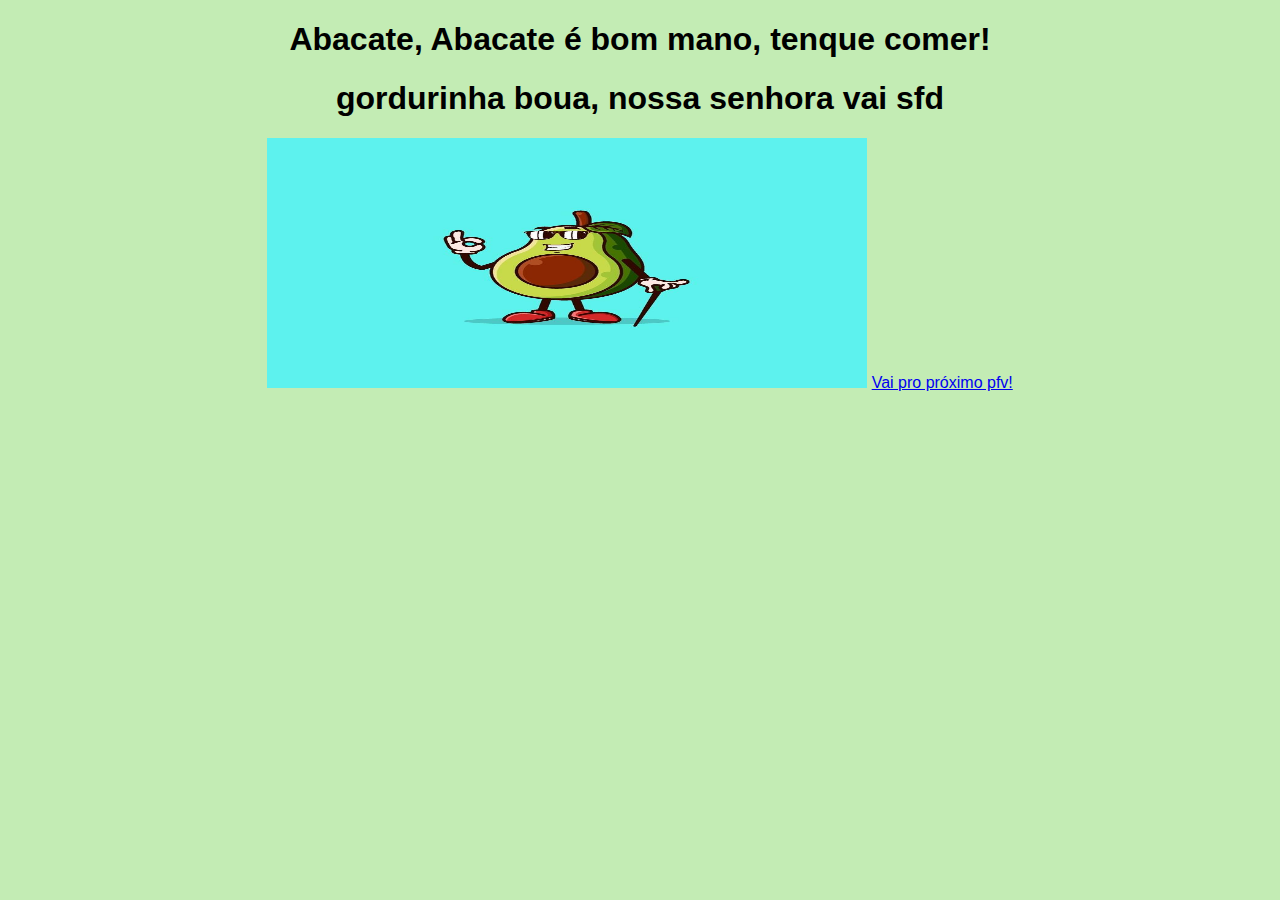
<file: index.html>
<!DOCTYPE html>
<html lang="en">
<head>
    <meta charset="UTF-8">
    <meta name="viewport" content="width=device-width, initial-scale=1.0">
    <title>Abacate é mt BOM!!!</title>
    <link rel="stylesheet" href="style.css">

</head>
<body>
    
<h1>Abacate, Abacate é bom mano, tenque comer!</h1>
<h1>gordurinha boua, nossa senhora vai sfd</h1>

<img src="2294083-personagem-abacate-fofo-com-gesto-legal-e-oculos-de-sol-gratis-vetor.jpg" height="250" width="600">
<a href="segundo.html">Vai pro próximo pfv!</a>


</body>
</html>
</file>
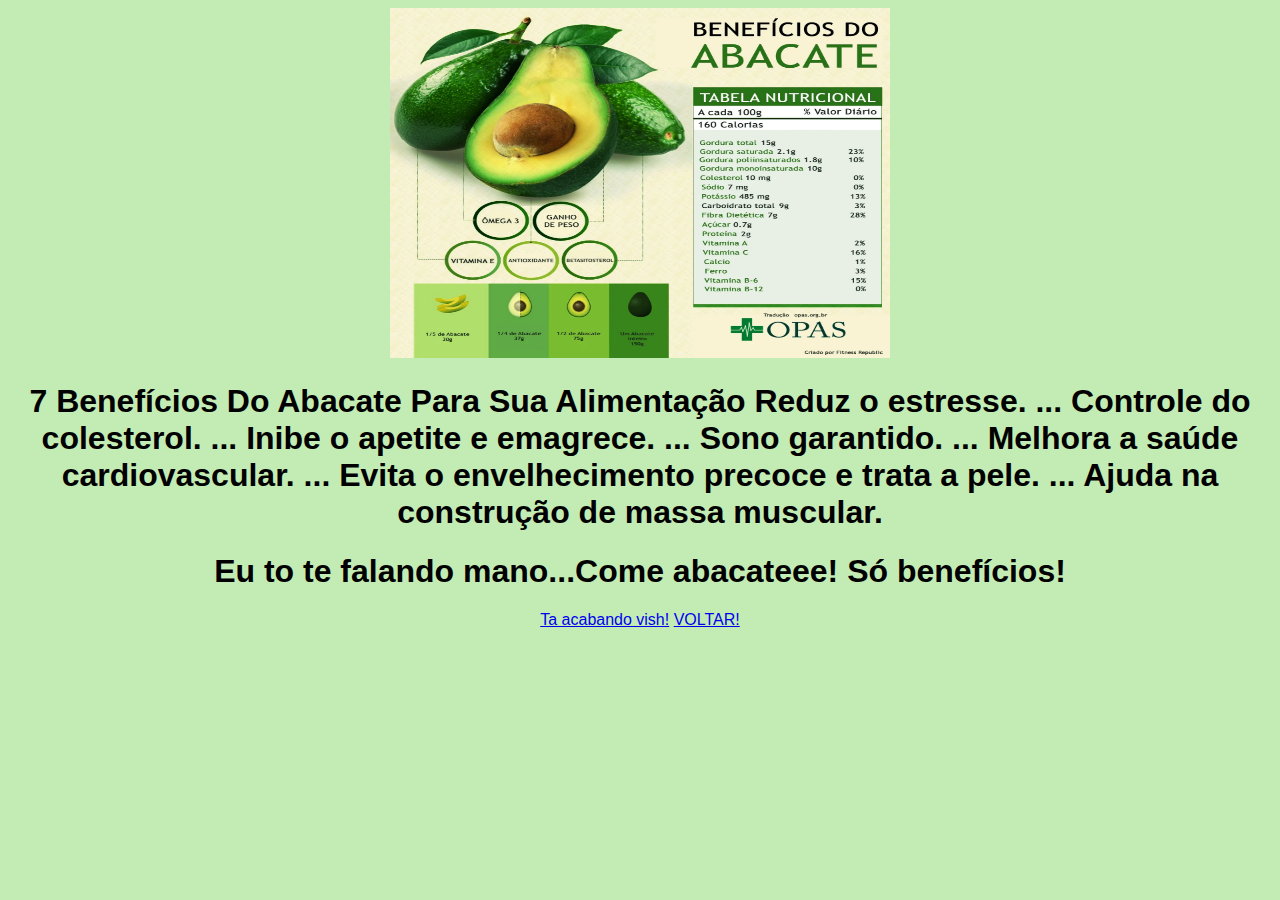
<file: segundo.html>
<!DOCTYPE html>
<html lang="en">
<head>
    <meta charset="UTF-8">
    <meta name="viewport" content="width=device-width, initial-scale=1.0">
    <title>Abacate é mt BOM!!!</title>
    <link rel="stylesheet" href="segundo.style.css">

</head>
<body>
    
<img src="beneficios-do-abacate-1.webp" height="350" width="500">
<h1>7 Benefícios Do Abacate Para Sua Alimentação
    Reduz o estresse. ...
    Controle do colesterol. ...
    Inibe o apetite e emagrece. ...
    Sono garantido. ...
    Melhora a saúde cardiovascular. ...
    Evita o envelhecimento precoce e trata a pele. ...
    Ajuda na construção de massa muscular.</h1>
    <h1>Eu to te falando mano...Come abacateee! Só benefícios!</h1>

    <a href="terceiro.html">Ta acabando vish!</a>
    <a href="index.html">VOLTAR!</a>
</body>
</html>
</file>
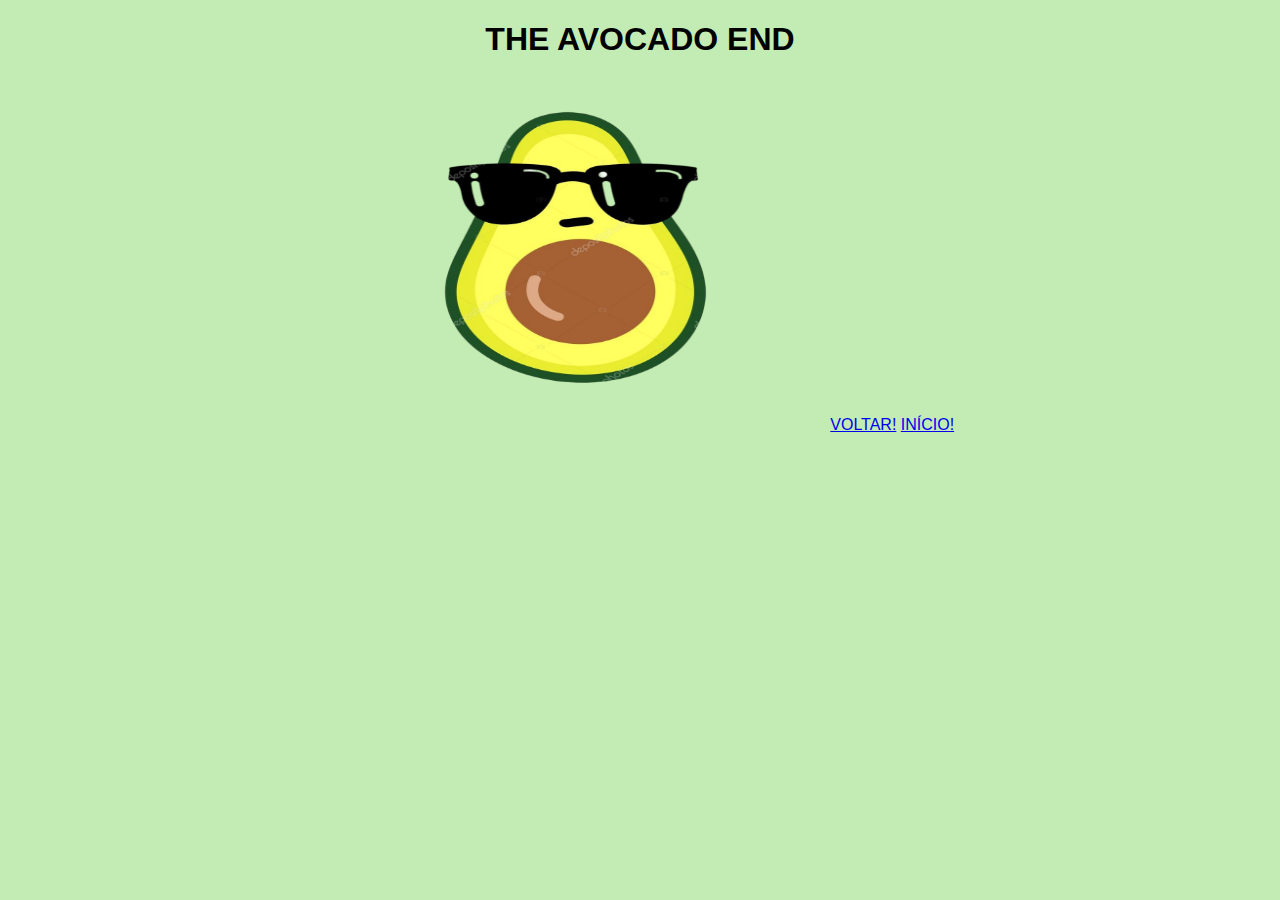
<file: terceiro.html>
<!DOCTYPE html>
<html lang="en">
<head>
    <meta charset="UTF-8">
    <meta name="viewport" content="width=device-width, initial-scale=1.0">
    <title>Abacate é mt BOM!!!</title>
    <link rel="stylesheet" href="terceiro.style.css">

</head>
<body>
    <h1>THE AVOCADO END</h1>
<img src="depositphotos_118934714-stock-illustration-funny-avocado-in-sunglasses-Photoroom.png" height="350" width="500">
<a href="segundo.html">VOLTAR!</a>
<a href="index.html">INÍCIO!</a>

</body>
</html>
</file>
<file: style.css>
body{
    background-color: rgb(195, 236, 180);
}

body{
    text-align: center;
    font-family: Arial, Helvetica, sans-serif;
}
</file>
<file: segundo.style.css>
body{
    background-color: rgb(195, 236, 180);
}

body{
    text-align: center;
    font-family: Arial, Helvetica, sans-serif;
}
</file>
<file: terceiro.style.css>
body{
    background-color: rgb(195, 236, 180);
}

body{
    text-align: center;
    font-family: Arial, Helvetica, sans-serif;
}
</file>
